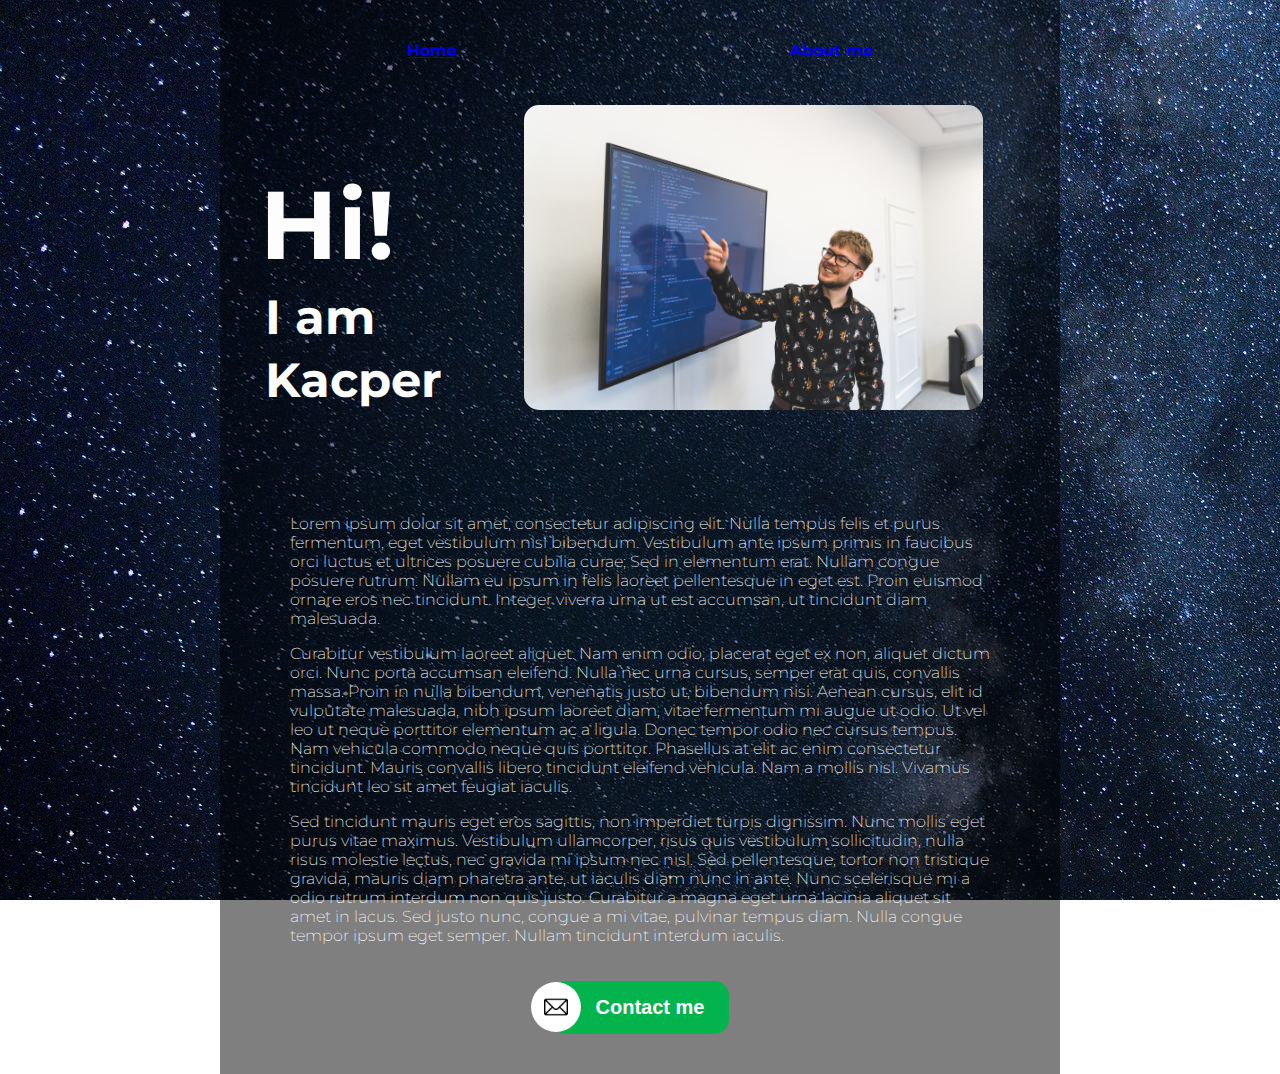
<file: index.html>
<html lang="en">
<head>
    <meta charset="UTF-8">
    <meta http-equiv="X-UA-Compatible" content="IE=edge">
    <meta name="viewport" content="width=device-width, initial-scale=1.0">
    <link rel="preconnect" href="https://fonts.googleapis.com">
<link rel="preconnect" href="https://fonts.gstatic.com" crossorigin>
<link href="https://fonts.googleapis.com/css2?family=Montserrat:wght@200;400;600&display=swap" rel="stylesheet">
    <link rel="stylesheet" href="./index.css"/>
    <title>Kacper Szarkiewicz Workshops</title>
</head>
<body>

    <main>
        <header>
            <a href="./index.html"><h4>Home</h4></a>
            <a href="./about.html"><h4>About me</h4></a>
        </header>
        <article class="welcome">
            <div class="welcome__message">
                <h1>Hi!</h1>
                <h3>I am</h3>
                <h3>Kacper</h3>
            </div>
            <div class="welcome__photo">
                <img src="./assets/img1.jpg" class="mePhoto"/>
            </div>
        </article>
        <article class="description__container">
                <p>Lorem ipsum dolor sit amet, consectetur adipiscing elit. Nulla tempus felis et purus fermentum, eget vestibulum nisl bibendum. Vestibulum ante ipsum primis in faucibus orci luctus et ultrices posuere cubilia curae; Sed in elementum erat. Nullam congue posuere rutrum. Nullam eu ipsum in felis laoreet pellentesque in eget est. Proin euismod ornare eros nec tincidunt. Integer viverra urna ut est accumsan, ut tincidunt diam malesuada.
                </p>
                <p>Curabitur vestibulum laoreet aliquet. Nam enim odio, placerat eget ex non, aliquet dictum orci. Nunc porta accumsan eleifend. Nulla nec urna cursus, semper erat quis, convallis massa. Proin in nulla bibendum, venenatis justo ut, bibendum nisi. Aenean cursus, elit id vulputate malesuada, nibh ipsum laoreet diam, vitae fermentum mi augue ut odio. Ut vel leo ut neque porttitor elementum ac a ligula. Donec tempor odio nec cursus tempus. Nam vehicula commodo neque quis porttitor. Phasellus at elit ac enim consectetur tincidunt. Mauris convallis libero tincidunt eleifend vehicula. Nam a mollis nisl. Vivamus tincidunt leo sit amet feugiat iaculis.
                </p>
                <p>Sed tincidunt mauris eget eros sagittis, non imperdiet turpis dignissim. Nunc mollis eget purus vitae maximus. Vestibulum ullamcorper, risus quis vestibulum sollicitudin, nulla risus molestie lectus, nec gravida mi ipsum nec nisl. Sed pellentesque, tortor non tristique gravida, mauris diam pharetra ante, ut iaculis diam nunc in ante. Nunc scelerisque mi a odio rutrum interdum non quis justo. Curabitur a magna eget urna lacinia aliquet sit amet in lacus. Sed justo nunc, congue a mi vitae, pulvinar tempus diam. Nulla congue tempor ipsum eget semper. Nullam tincidunt interdum iaculis.
                </p>
        </article>
        <article class="contact__container">
            <div class="contact__icon">
                <img src="./assets/mail.png" class="icon__img"/>
            </div>
            <button class="contact__button">Contact me</button>
        </article>
    </main>
</body>
</html>
</file>
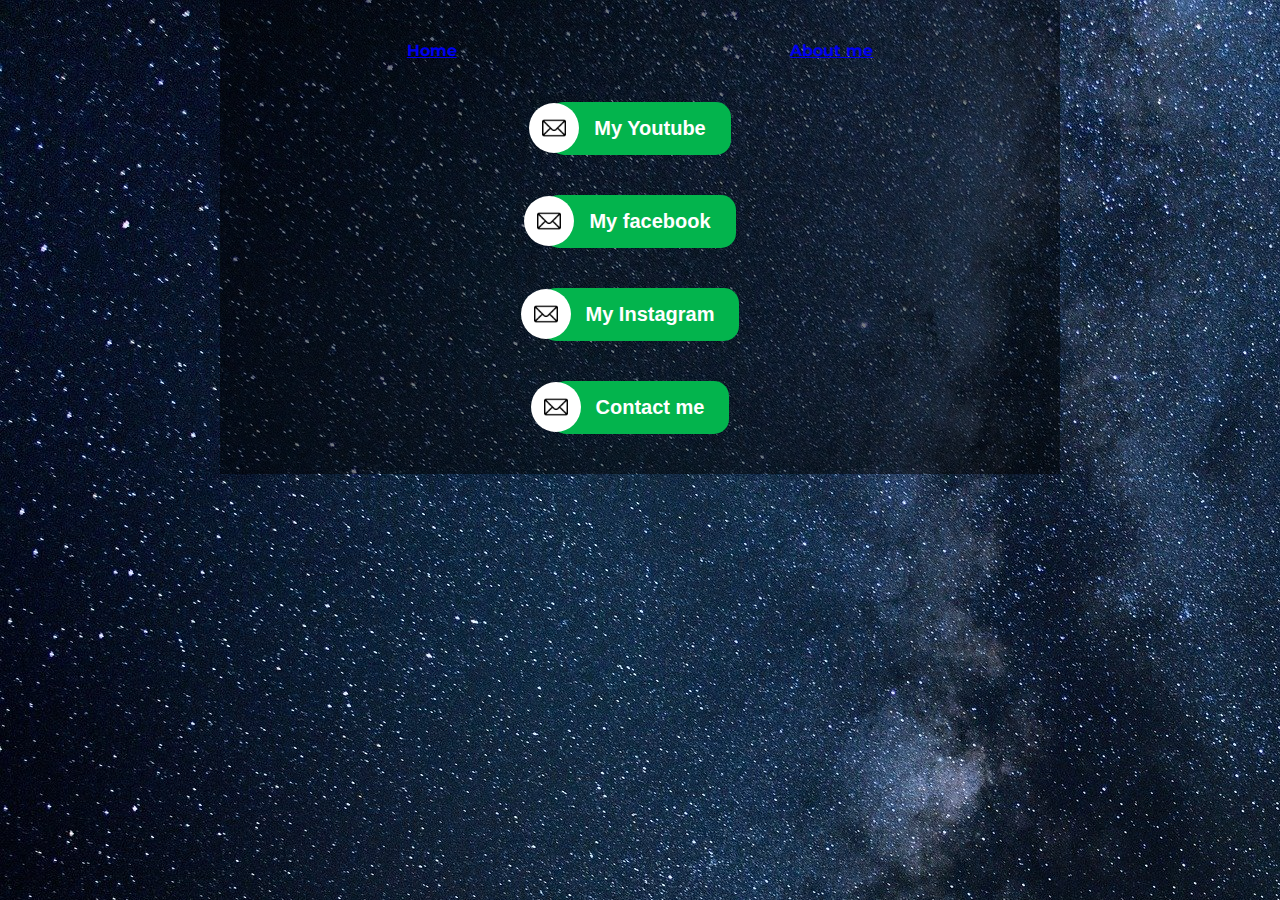
<file: about.html>
<html lang="en">
<head>
    <meta charset="UTF-8">
    <meta http-equiv="X-UA-Compatible" content="IE=edge">
    <meta name="viewport" content="width=device-width, initial-scale=1.0">
    <link rel="preconnect" href="https://fonts.googleapis.com">
<link rel="preconnect" href="https://fonts.gstatic.com" crossorigin>
<link href="https://fonts.googleapis.com/css2?family=Montserrat:wght@200;400;600&display=swap" rel="stylesheet">
    <link rel="stylesheet" href="./index.css"/>
    <title>Kacper Szarkiewicz Workshops</title>
</head>
<body>

    <main>
        <header>
           <a href="./index.html"><h4>Home</h4></a>
            <a href="./about.html"><h4>About me</h4></a>
        </header>
        <article class="contact__container">
            <div class="contact__icon">
                <img src="./assets/mail.png" class="icon__img"/>
            </div>
            <button class="contact__button">My Youtube</button>
        </article>
        <article class="contact__container">
            <div class="contact__icon">
                <img src="./assets/mail.png" class="icon__img"/>
            </div>
            <button class="contact__button">My facebook</button>
        </article>
        <article class="contact__container">
            <div class="contact__icon">
                <img src="./assets/mail.png" class="icon__img"/>
            </div>
            <button class="contact__button">My Instagram</button>
        </article>
        <article class="contact__container">
            <div class="contact__icon">
                <img src="./assets/mail.png" class="icon__img"/>
            </div>
            <button class="contact__button">Contact me</button>
        </article>
    </main>
</body>
</html>
</file>
<file: index.css>
body{
    background: url('./assets/background.jpg') fixed;
    font-family: 'Montserrat', sans-serif;
    color: #fdfdfd;
    margin: 0;
    padding: 0;
}

header{
    display: flex;
    justify-content: space-around;
    align-items: center;
    cursor: pointer;
}
header h4:hover{
    transition: 0.5s;
    color: aqua;
}

main{
    width: 800px;
    margin: 0 auto;
    background: rgba(0, 0, 0, 0.5);
    padding: 20px;
}

h1{
    font-size: 96px;
    box-sizing: border-box;
    margin-bottom: 0;
}

h3{
    margin: 5;
    font-size: 48px;
    box-sizing: border-box;
}

.mePhoto{
    border-radius: 15px;
    width: 80%;
    margin: 0 auto;
}

.welcome{
    display: flex;
    justify-content: space-around;
    align-items: center;
}

.welcome__message{
    padding: 20px;
}

.welcome__photo{
    display: flex;
    justify-content: flex-end;
    align-items: flex-end;
}

.description__container{
    margin: 80px 50px 0px 50px;
    font-weight: 200;
}

.contact__container{
    width: 100%;
    display: flex;
    justify-content: center;
    align-items: center;
}

.contact__button{
    border-radius: 15px;
    border: 0px solid black;
    background: rgb(3, 180, 77);
    color: white;
    font-size: 20px;
    padding: 15px 25px 15px 45px;
    margin: 20px;
    font-weight: 600;
    cursor: pointer;
}

.contact__icon{
    width: 30px;
    height: 30px;
    background: white;
    padding: 10px;
    border-radius: 50%;

    display: flex;
    justify-content: center;
    align-items: center;
    margin-right: -50px;
    z-index: 3;
    transition: 1s;
    cursor: pointer;
}

.contact__container:hover .contact__icon{
    margin-right:0;
}

.icon__img{
    width: 80%;
}
</file>
